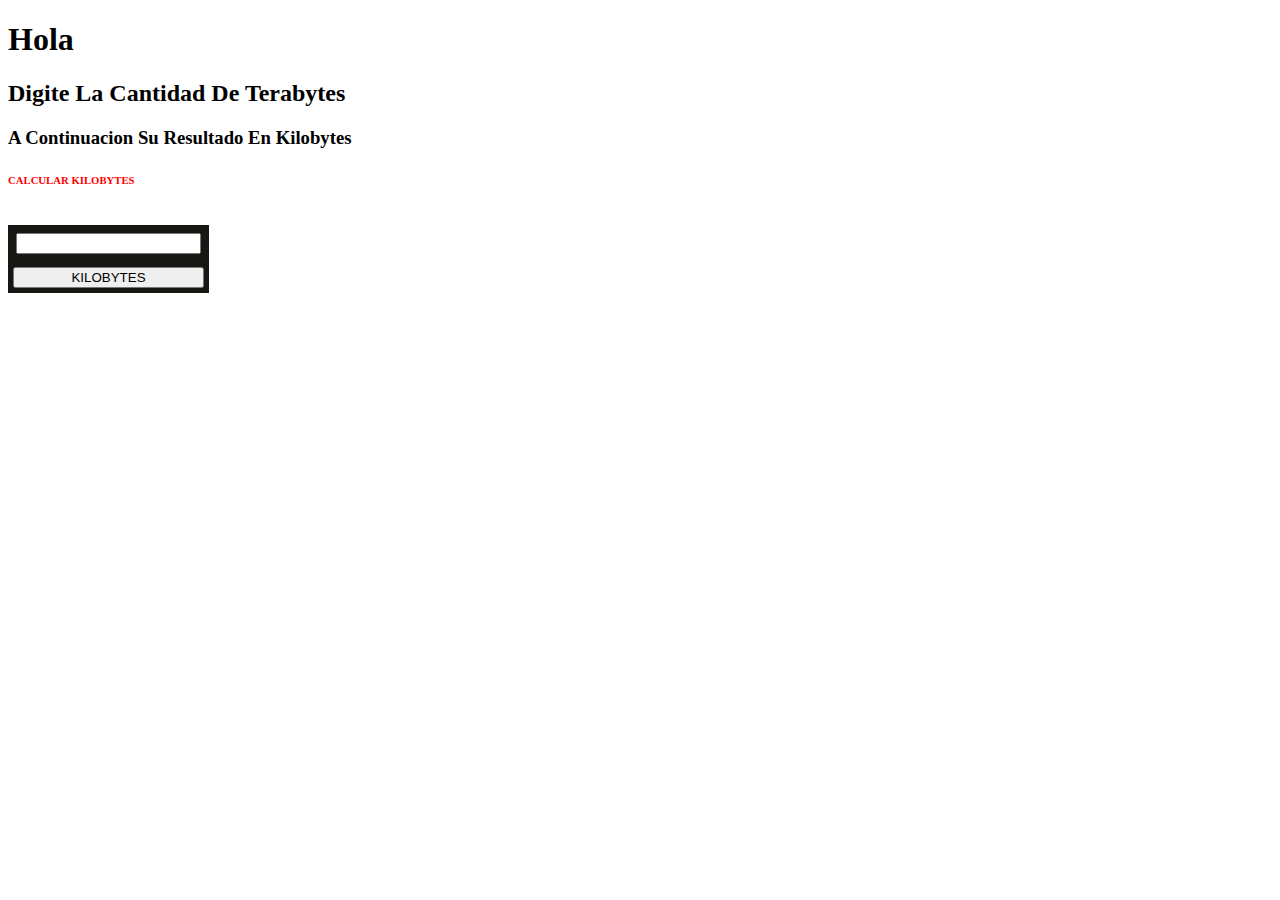
<file: index.html>
<!DOCTYPE html>
<html>
<head>

	<link rel="stylesheet" type="text/css" href="style.css">
	<title>Practica Evaluativa</title>
	<meta charset="utf-8">
</head>
<body>
<h1>Hola</h1>
<h2>Digite La Cantidad De Terabytes</h2>
<h3>A Continuacion Su Resultado En Kilobytes</h3>
<h6>CALCULAR KILOBYTES</h6>

<div id="contenedor">	
<script type="text/javascript" src="script.js"></script>


</div>

</body>
</html>
</file>
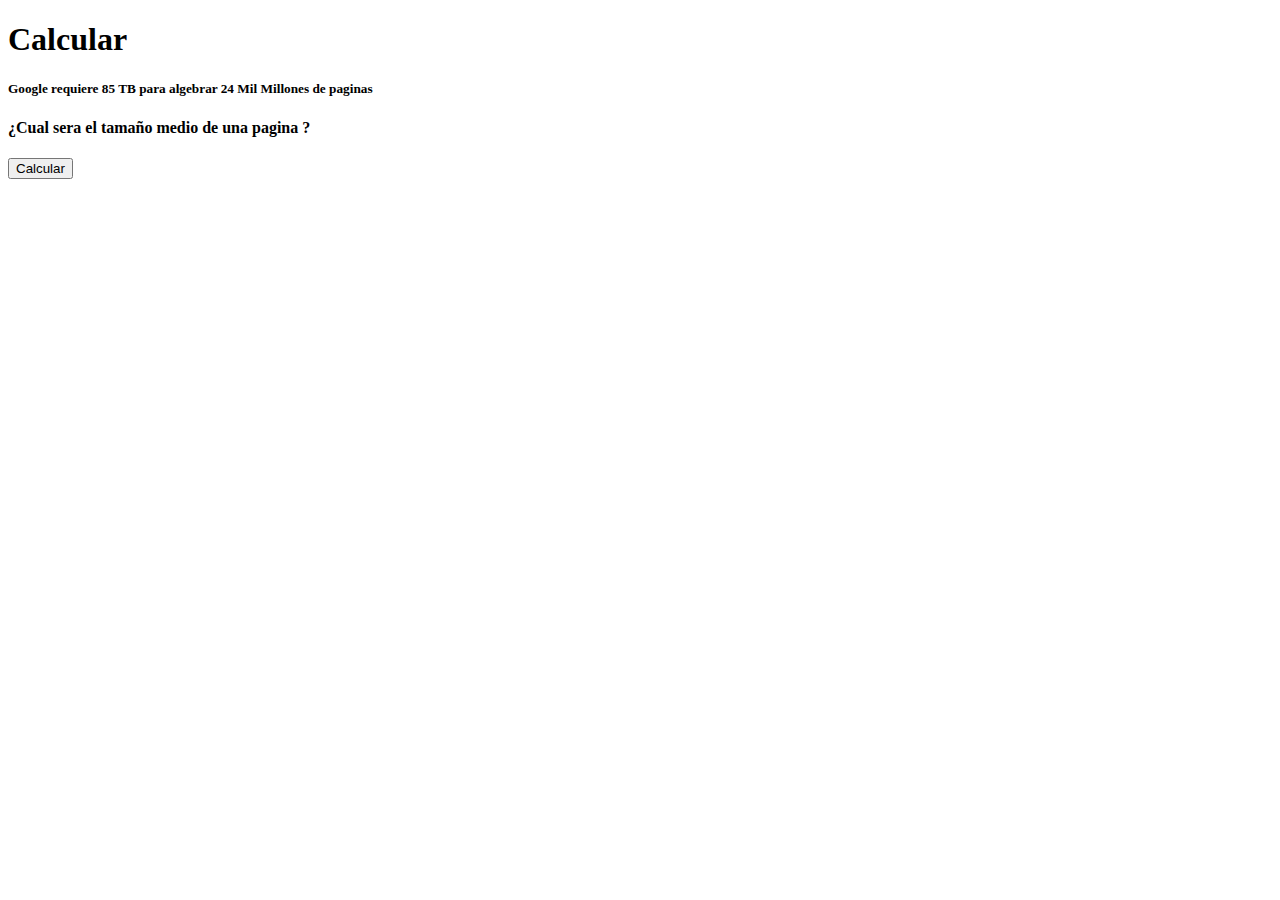
<file: Seg Ejercicio/examen.html>
<!DOCTYPE html>
<html>
<head>
	<title>Calcular</title>

<script type="text/javascript">
function calcularkb(){
  
  var terabyte = 85;
  var cant_kb=1073741729.88;
  var resultado= terabyte*cant_kb;
  document.getElementById("resultado").innerHTML = resultado ;
  document.getElementById("kb1").innerHTML = "Kilobytes" ;
  
  }
  </script>

</head>
<body>




<h1>Calcular</h1>

<h5>Google requiere 85 TB para algebrar 24 Mil Millones de paginas</h5>
<h4>¿Cual sera el tamaño medio de una pagina ? </h4>

<input type="button" name="calculate" onclick="calcularkb()" value="Calcular" >
<p id="resultado"> <h4 id="kb1"></h4></p> 



</body>
</html>
</file>
<file: style.css>
#contenedor {
	display: inline-grid;
	background-color: #171814

}
 
 h6{
 	color: red;
 }

#bt_calc{

	margin: 5px
}

#valor2{

	margin: 8px
}
</file>
